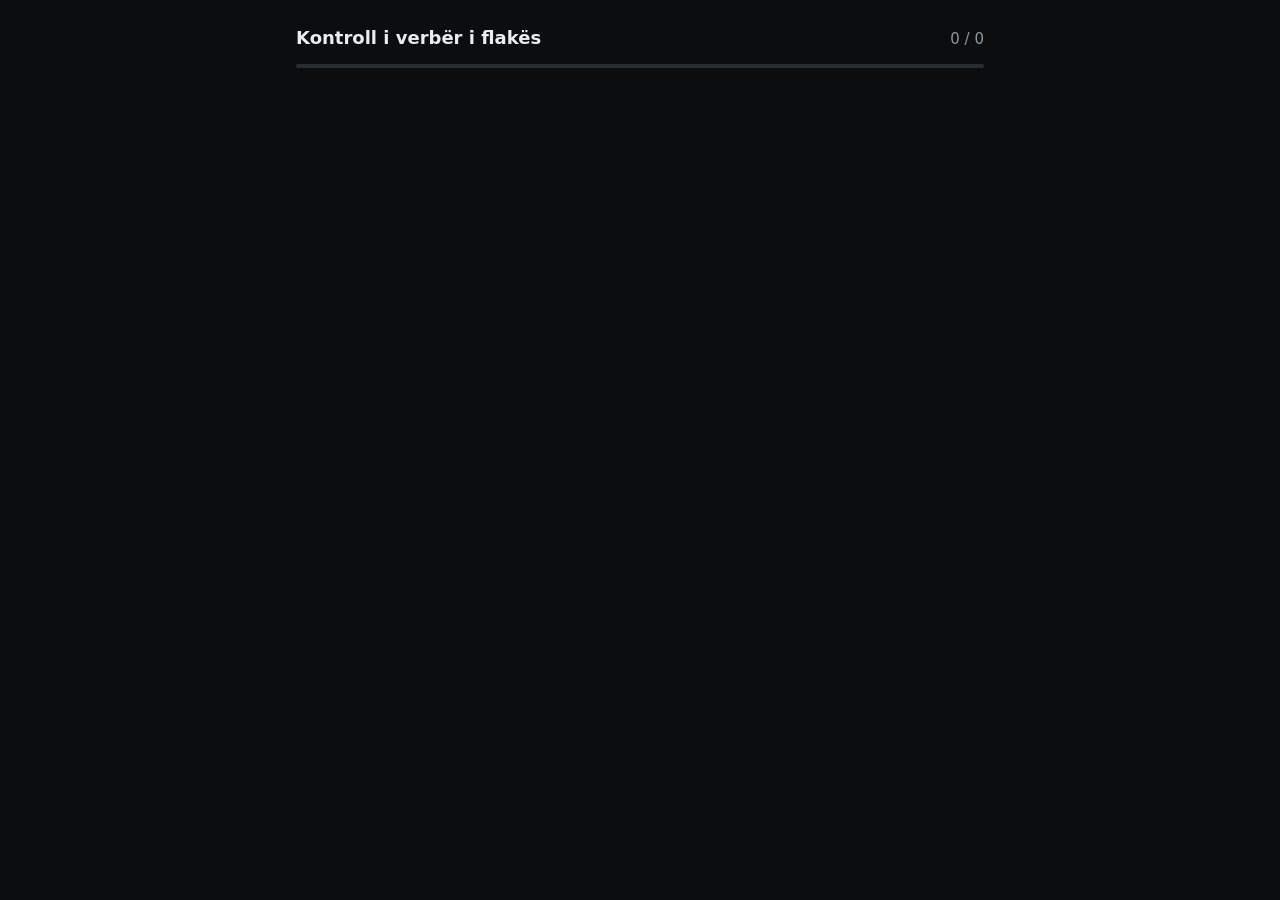
<file: backend/training/human_check_page.html>
<!doctype html>
<html lang="sq">
<head>
<meta charset="utf-8">
<meta name="viewport" content="width=device-width, initial-scale=1">
<title>Kontroll i verbër</title>
<style>
  :root {
    color-scheme: dark;
    --bg: #0b0d0f; --panel: #14181c; --raise: #1b2025; --line: #262d33;
    --text: #e9edf0; --dim: #8c98a2; --faint: #5a646d;
    --fire: #ff6a1f; --clear: #46c79b; --unsure: #e4b04a;
  }
  * { box-sizing: border-box; }
  body { margin: 0; background: var(--bg); color: var(--text);
         font: 15px/1.55 "Segoe UI", system-ui, sans-serif; }
  main { max-width: 720px; margin: 0 auto; padding: 24px 16px 56px; }
  header { display: flex; align-items: baseline; justify-content: space-between; gap: 12px; }
  h1 { font-size: 18px; margin: 0; font-weight: 600; }
  h2 { font-size: 18px; margin: 0 0 4px; font-weight: 600; }
  .count { color: var(--dim); font-variant-numeric: tabular-nums; }
  .bar { height: 4px; background: var(--line); border-radius: 2px; margin: 12px 0 20px; overflow: hidden; }
  .bar i { display: block; height: 100%; width: 0; background: var(--text); transition: width .15s ease; }
  .panel { background: var(--panel); border: 1px solid var(--line); border-radius: 12px; padding: 20px; }
  .panel p { margin: 0 0 12px; }
  .rules { margin: 0 0 14px; padding-left: 18px; color: var(--dim); }
  .rules li { margin-bottom: 6px; }
  .rules b { color: var(--text); }
  .note { color: var(--dim); font-size: 13px; }
  .warn { color: var(--unsure); font-size: 13px; }
  figure { margin: 0; display: grid; place-items: center; background: #000;
           border: 1px solid var(--line); border-radius: 10px; overflow: hidden; }
  figure img { display: block; width: 100%; max-width: 520px; aspect-ratio: 1 / 1; }
  figure.zoom img { max-width: 720px; }
  .pid { color: var(--faint); font-size: 12px; margin-top: 8px; text-align: center;
         font-variant-numeric: tabular-nums; }
  button { font: inherit; color: inherit; cursor: pointer; border-radius: 10px;
           border: 1px solid var(--line); background: var(--raise); padding: 12px 10px; }
  button:hover:not(:disabled) { border-color: var(--faint); }
  button:disabled { opacity: .4; cursor: default; }
  .choices { display: grid; grid-template-columns: repeat(3, 1fr); gap: 10px; margin-top: 16px; }
  .choices button { font-weight: 600; }
  .choices .fire   { border-color: rgba(255,106,31,.45); }
  .choices .clear  { border-color: rgba(70,199,155,.45); }
  .choices .unsure { border-color: rgba(228,176,74,.45); }
  .choices .fire.on   { background: rgba(255,106,31,.18); border-color: var(--fire); }
  .choices .clear.on  { background: rgba(70,199,155,.16); border-color: var(--clear); }
  .choices .unsure.on { background: rgba(228,176,74,.16); border-color: var(--unsure); }
  kbd { font: 12px ui-monospace, Consolas, monospace; color: var(--dim);
        border: 1px solid var(--line); border-radius: 4px; padding: 0 5px; margin-left: 8px; font-weight: 400; }
  .tools { display: flex; justify-content: space-between; gap: 8px; margin-top: 12px; flex-wrap: wrap; }
  .ghost { background: transparent; padding: 8px 12px; color: var(--dim); }
  .primary { background: var(--text); color: var(--bg); border-color: var(--text); font-weight: 600; padding: 11px 20px; }
  .summary { display: grid; grid-template-columns: repeat(3, 1fr); gap: 10px; margin: 16px 0; }
  .summary div { border: 1px solid var(--line); border-radius: 10px; padding: 12px; }
  .summary b { display: block; font-size: 22px; font-variant-numeric: tabular-nums; }
  .summary span { color: var(--dim); font-size: 13px; }
  .row { display: flex; gap: 10px; flex-wrap: wrap; margin-top: 8px; }
  code { font: 13px ui-monospace, Consolas, monospace; color: var(--text); }
  [hidden] { display: none !important; }
  @media (max-width: 520px) {
    .choices, .summary { grid-template-columns: 1fr; }
  }
</style>
</head>
<body>
<main>
  <header>
    <h1>Kontroll i verbër i flakës</h1>
    <span class="count" id="count">0 / 0</span>
  </header>
  <div class="bar"><i id="bar"></i></div>

  <section class="panel" id="intro" hidden>
    <p>Do të shohësh 200 pamje ajrore, një nga një. Për secilën vendos vetëm me sy:</p>
    <ul class="rules">
      <li><b>Flakë</b> — sheh flakë të dukshme: portokalli ose të verdhë, të ndritshme. Edhe një flakë e vogël numërohet.</li>
      <li><b>Pa flakë</b> — nuk ka flakë. <b>Tymi pa flakë të dukshme është "Pa flakë".</b></li>
      <li><b>E paqartë</b> — nuk mund të vendosësh me siguri, p.sh. një njollë që mund të jetë flakë ose dhé.</li>
    </ul>
    <p class="note">Mos u mendo gjatë, 10–20 sekonda për pamje mjaftojnë. Fotot janë të përziera dhe emrat e tyre janë fshehur me qëllim, që vendimi të jetë vetëm yti. Përparimi ruhet në këtë shfletues: mund të ndalesh dhe të vazhdosh më vonë.</p>
    <p class="note">Tastet: <kbd>1</kbd> Flakë · <kbd>2</kbd> Pa flakë · <kbd>3</kbd> E paqartë · <kbd>←</kbd> prapa · <kbd>Z</kbd> zmadho</p>
    <p class="warn" id="nostore" hidden>Ky shfletues nuk e ruan përparimin. Mos e mbyll faqen para se ta shkarkosh fajllin.</p>
    <button class="primary" id="start">Fillo</button>
  </section>

  <section id="work" hidden>
    <figure id="fig"><img id="img" alt="Pamje ajrore për etiketim"></figure>
    <div class="pid" id="pid"></div>
    <div class="choices">
      <button class="fire" data-label="Fire">Flakë<kbd>1</kbd></button>
      <button class="clear" data-label="No_Fire">Pa flakë<kbd>2</kbd></button>
      <button class="unsure" data-label="Uncertain">E paqartë<kbd>3</kbd></button>
    </div>
    <div class="tools">
      <button class="ghost" id="back">← Prapa</button>
      <button class="ghost" id="zoom">Zmadho <kbd>Z</kbd></button>
      <button class="ghost" id="save-partial">Shkarko deri tani</button>
    </div>
  </section>

  <section class="panel" id="done" hidden>
    <h2>Përfundove</h2>
    <p class="note">Të gjitha 200 pamjet kanë përgjigje.</p>
    <div class="summary">
      <div><b id="n-fire">0</b><span>Flakë</span></div>
      <div><b id="n-clear">0</b><span>Pa flakë</span></div>
      <div><b id="n-unsure">0</b><span>E paqartë</span></div>
    </div>
    <p>Shkarko fajllin dhe vendose te dosja <code>__BATCH__</code> me emrin <code>etiketat_njerezore.csv</code>.</p>
    <div class="row">
      <button class="primary" id="save">Shkarko CSV</button>
      <button class="ghost" id="review">Rishiko përgjigjet</button>
    </div>
  </section>
</main>

<script>
// Vetem ID anonime dhe fotoja. Emri i fajllit, klasa origjinale dhe vendimi i
// rregullit jane te key.csv, jashte kesaj faqeje, qe etiketimi te jete i verber.
const ITEMS = __ITEMS__;
const STORE = "__STORE__";

const $ = (id) => document.getElementById(id);

function load() {
  try {
    const value = JSON.parse(localStorage.getItem(STORE) || "{}");
    return value && typeof value === "object" ? value : {};
  } catch {
    return {};
  }
}

function canStore() {
  try {
    localStorage.setItem(STORE + ":probe", "1");
    localStorage.removeItem(STORE + ":probe");
    return true;
  } catch {
    return false;
  }
}

let answers = load();
const persistent = canStore();

function save() {
  try {
    localStorage.setItem(STORE, JSON.stringify(answers));
  } catch {
    /* pa ruajtje: pergjigjet mbeten ne memorie derisa te shkarkohen */
  }
}

const answered = () => ITEMS.filter((item) => answers[item.id]).length;
const firstOpen = () => {
  const i = ITEMS.findIndex((item) => !answers[item.id]);
  return i === -1 ? ITEMS.length : i;
};

let index = firstOpen();

function show(section) {
  for (const id of ["intro", "work", "done"]) $(id).hidden = id !== section;
}

function render() {
  const n = answered();
  $("count").textContent = `${n} / ${ITEMS.length}`;
  $("bar").style.width = `${(100 * n) / ITEMS.length}%`;

  if (index >= ITEMS.length) {
    const count = (label) => ITEMS.filter((item) => answers[item.id]?.label === label).length;
    $("n-fire").textContent = count("Fire");
    $("n-clear").textContent = count("No_Fire");
    $("n-unsure").textContent = count("Uncertain");
    show("done");
    return;
  }

  const item = ITEMS[index];
  $("img").src = item.src;
  $("pid").textContent = `${item.id} · ${index + 1} nga ${ITEMS.length}`;
  for (const button of document.querySelectorAll("[data-label]")) {
    button.classList.toggle("on", answers[item.id]?.label === button.dataset.label);
  }
  $("back").disabled = index === 0;
  show("work");
}

function answer(label) {
  if (index >= ITEMS.length) return;
  answers[ITEMS[index].id] = { label, at: new Date().toISOString() };
  save();
  index += 1;
  if (index >= ITEMS.length) index = firstOpen();
  render();
}

function back() {
  if (index > 0) {
    index = Math.min(index, ITEMS.length) - 1;
    render();
  }
}

function csv() {
  const lines = ["id,label,koha"];
  for (const item of ITEMS) {
    const a = answers[item.id];
    if (a) lines.push(`${item.id},${a.label},${a.at}`);
  }
  return lines.join("\r\n") + "\r\n";
}

function download() {
  const url = URL.createObjectURL(new Blob([csv()], { type: "text/csv;charset=utf-8" }));
  const link = document.createElement("a");
  link.href = url;
  link.download = "etiketat_njerezore.csv";
  document.body.appendChild(link);
  link.click();
  link.remove();
  setTimeout(() => URL.revokeObjectURL(url), 1000);
}

for (const button of document.querySelectorAll("[data-label]")) {
  button.addEventListener("click", () => answer(button.dataset.label));
}
$("start").addEventListener("click", render);
$("back").addEventListener("click", back);
$("zoom").addEventListener("click", () => $("fig").classList.toggle("zoom"));
$("save").addEventListener("click", download);
$("save-partial").addEventListener("click", download);
$("review").addEventListener("click", () => { index = 0; render(); });

document.addEventListener("keydown", (event) => {
  if ($("work").hidden) return;
  if (event.key === "1") answer("Fire");
  else if (event.key === "2") answer("No_Fire");
  else if (event.key === "3") answer("Uncertain");
  else if (event.key === "ArrowLeft" || event.key === "Backspace") { event.preventDefault(); back(); }
  else if (event.key === "z" || event.key === "Z") $("fig").classList.toggle("zoom");
});

$("nostore").hidden = persistent;
if (answered() === 0) {
  $("count").textContent = `0 / ${ITEMS.length}`;
  show("intro");
} else {
  render();
}
</script>
</body>
</html>
</file>
